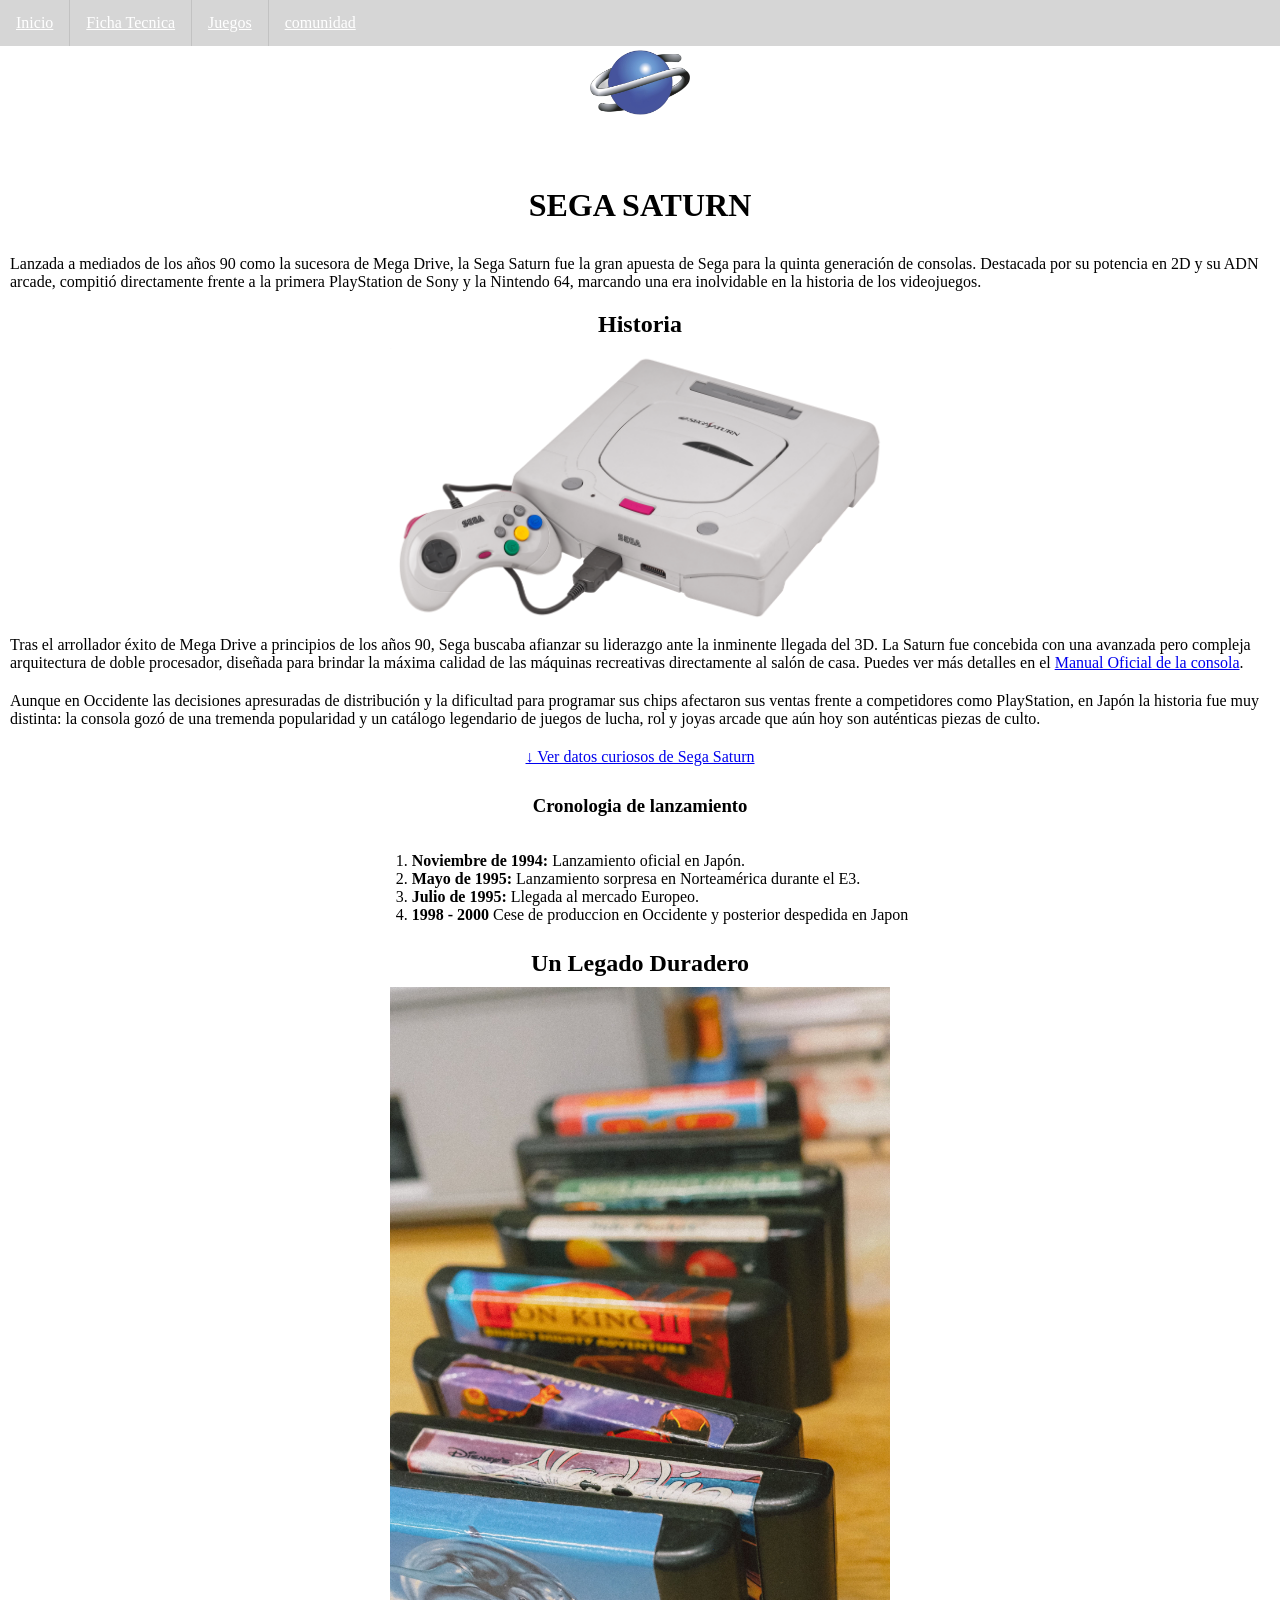
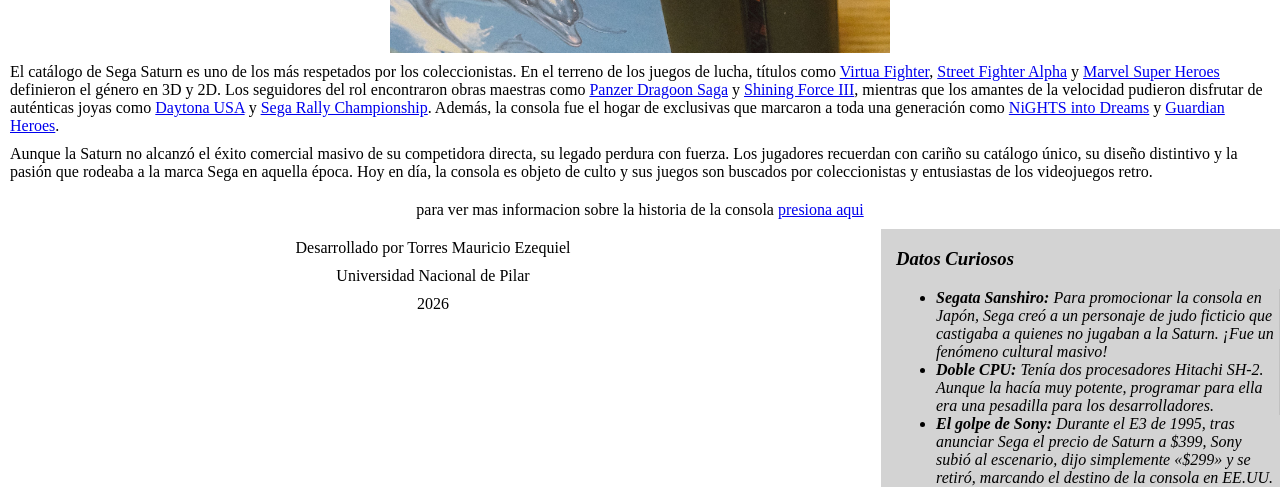
<file: EFA-Diseñi-web/EFA-Diseñi-web/index.html>
<!DOCTYPE html>
<html lang="es">

<head>
    <meta charset="UTF-8">
    <meta name="viewport" content="width=device-width, initial-scale=1.0">
    <link rel="stylesheet" href="./css/style.css">
    <title>Inicio</title>
</head>

<body class="container">
    <header class="cabecera">

        <figure>
            <img class="logo" src="./public/img/sega-saturn.jpg" alt="Logo Original de la sega saturn">
        </figure>

        <h1>SEGA SATURN</h1>
        <p class="historia">Lanzada a mediados de los años 90 como la sucesora de Mega Drive, la Sega Saturn fue la gran
            apuesta de Sega para la quinta generación de consolas. Destacada por su potencia en 2D y su ADN arcade,
            compitió directamente frente a la primera PlayStation de Sony y la Nintendo 64, marcando una era inolvidable
            en la historia de los videojuegos.</p>

        <nav>
            <ul class="nave">
                <li class="active"><a href="/index.html">Inicio</a></li>
                <li><a href="/ficha-tecnica.html">Ficha Tecnica</a></li>
                <li><a href="/juegos.html">Juegos</a></li>
                <li><a href="/comunidad.html">comunidad</a></li>
            </ul>
        </nav>

    </header>
    <main>
        <section class="parrafo">
            <article>
                <h2>Historia</h2>
                <img class="sega-saturn" src="./public/img/8690bebc0ed39479d8a919c6ed00f1a7.png"
                    alt="Consola Sega Saturn">
                <p>Tras el arrollador éxito de Mega Drive a principios de los años 90, Sega buscaba afianzar su
                    liderazgo ante la inminente llegada del 3D. La Saturn fue concebida con una avanzada pero
                    compleja arquitectura de doble procesador, diseñada para brindar la máxima calidad de las
                    máquinas recreativas directamente al salón de casa. Puedes ver más detalles en el <a
                        href="/ficha-tecnica.html#manual-usuario">Manual Oficial de la consola</a>.</p>
                <p>Aunque en Occidente las decisiones apresuradas de distribución y la dificultad para programar sus
                    chips afectaron sus ventas frente a competidores como PlayStation, en Japón la historia fue muy
                    distinta: la consola gozó de una tremenda popularidad y un catálogo legendario de juegos de
                    lucha, rol y joyas arcade que aún hoy son auténticas piezas de culto.</p>
                <p><a href="#curiosidades">↓ Ver datos curiosos de Sega Saturn</a></p>
                <h3>Cronologia de lanzamiento</h3>
                <ol>
                    <li><strong>Noviembre de 1994:</strong> Lanzamiento oficial en Japón.</li>
                    <li><strong>Mayo de 1995:</strong> Lanzamiento sorpresa en Norteamérica durante el E3.</li>
                    <li><strong>Julio de 1995:</strong> Llegada al mercado Europeo.</li>
                    <li><strong>1998 - 2000</strong> Cese de produccion en Occidente y posterior despedida en Japon</li>

                </ol>
                <h2>Un Legado Duradero</h2>
                <img class="cartuchos" src="./public/img/pexels-johndetochka-9140592.jpg" alt="juegos de sega saturn">
                <div>
                    <p>El catálogo de Sega Saturn es uno de los más respetados por los coleccionistas. En el terreno de
                        los juegos de lucha, títulos como <a href="/juegos.html">Virtua Fighter</a>, <a
                            href="/juegos.html">Street Fighter Alpha</a> y <a href="/juegos.html">Marvel Super
                            Heroes</a> definieron el género en 3D y 2D. Los seguidores del rol encontraron obras
                        maestras como <a href="/juegos.html">Panzer Dragoon Saga</a> y <a href="/juegos.html">Shining
                            Force III</a>, mientras que los amantes de la velocidad pudieron disfrutar de auténticas
                        joyas como <a href="/juegos.html">Daytona USA</a> y <a href="/juegos.html">Sega Rally
                            Championship</a>. Además, la consola fue el hogar de exclusivas que marcaron a toda una
                        generación como <a href="/juegos.html">NiGHTS into Dreams</a> y <a href="/juegos.html">Guardian
                            Heroes</a>.</p>
                    <p>Aunque la Saturn no alcanzó el éxito comercial masivo de su competidora directa, su legado
                        perdura con fuerza. Los jugadores recuerdan con cariño su catálogo único, su diseño distintivo y
                        la pasión que rodeaba a la marca Sega en aquella época. Hoy en día, la consola es objeto de
                        culto y sus juegos son buscados por coleccionistas y entusiastas de los videojuegos retro.</p>
                </div>

                <p>para ver mas informacion sobre la historia de la consola <a
                        href="https://es.wikipedia.org/wiki/Sega_Saturn" target="_blank"
                        rel="noopener noreferrer">presiona aqui</a></p>
            </article>
        </section>
    </main>
    <aside id="curiosidades">
        <h3 class="curiosidades">Datos Curiosos</h3>
        <ul>
            <li><strong>Segata Sanshiro:</strong> Para promocionar la consola en Japón, Sega creó a un personaje de judo
                ficticio que castigaba a quienes no jugaban a la Saturn. ¡Fue un fenómeno cultural masivo!</li>
            <li><strong>Doble CPU:</strong> Tenía dos procesadores Hitachi SH-2. Aunque la hacía muy potente, programar
                para ella era una pesadilla para los desarrolladores.</li>
            <li><strong>El golpe de Sony:</strong> Durante el E3 de 1995, tras anunciar Sega el precio de Saturn a $399,
                Sony subió al escenario, dijo simplemente «$299» y se retiró, marcando el destino de la consola en
                EE.UU.</li>
        </ul>
    </aside>
    <footer class="footer">
        <div class="texto-footer">
            <p>Desarrollado por Torres Mauricio Ezequiel</p>
            <p>Universidad Nacional de Pilar</p>
            <p>2026</p>
        </div>

    </footer>
</body>



</html>
</file>
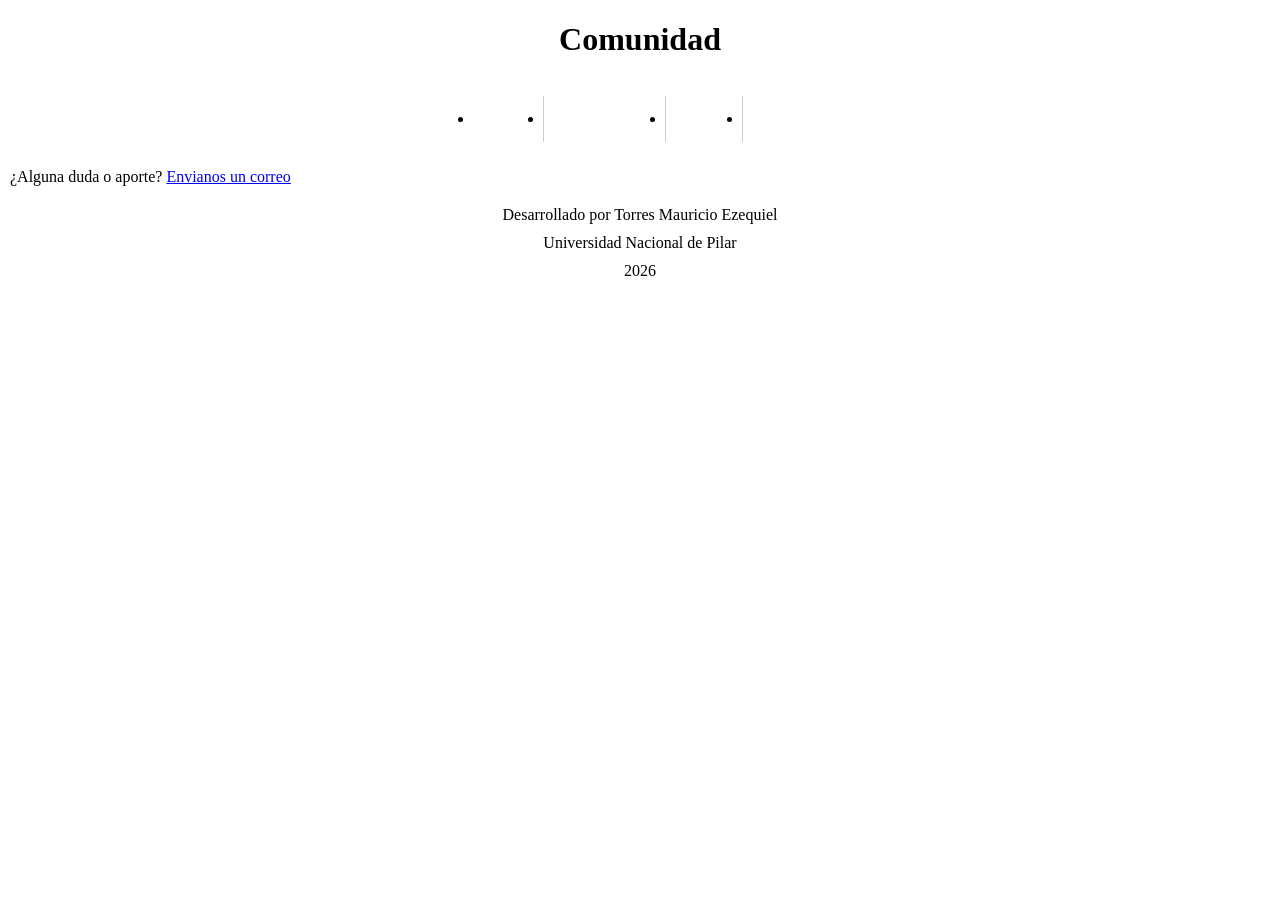
<file: EFA-Diseñi-web/EFA-Diseñi-web/comunidad.html>
<!DOCTYPE html>
<html lang="es">

<head>
    <meta charset="UTF-8">
    <meta name="viewport" content="width=device-width, initial-scale=1.0">
    <link rel="stylesheet" href="css/style.css">
    <title>Comunidad</title>
</head>

<body>
    <header class="cabecera">
        <h1>Comunidad</h1>
        <div class="lista">
            <nav>
                <ul>
                    <li><a href="/index.html">Inicio</a></li>
                    <li><a href="/ficha-tecnica.html">Ficha Tecnica</a></li>
                    <li><a href="/juegos.html">Juegos</a></li>
                    <li><a href="/comunidad.html">comunidad</a></li>
                </ul>
            </nav>
        </div>
    </header>

    <main>
        <p>
            ¿Alguna duda o aporte?
            <a href="mailto:[EMAIL_ADDRESS]?subject=Duda o Aporte sobre Sega Saturn">Envianos un correo</a>
        </p>
    </main>

    <footer class="footer">
        <div class="texto-footer">
            <p>Desarrollado por Torres Mauricio Ezequiel</p>
            <p>Universidad Nacional de Pilar</p>
            <p>2026</p>
        </div>
    </footer>
</body>

</html>
</file>
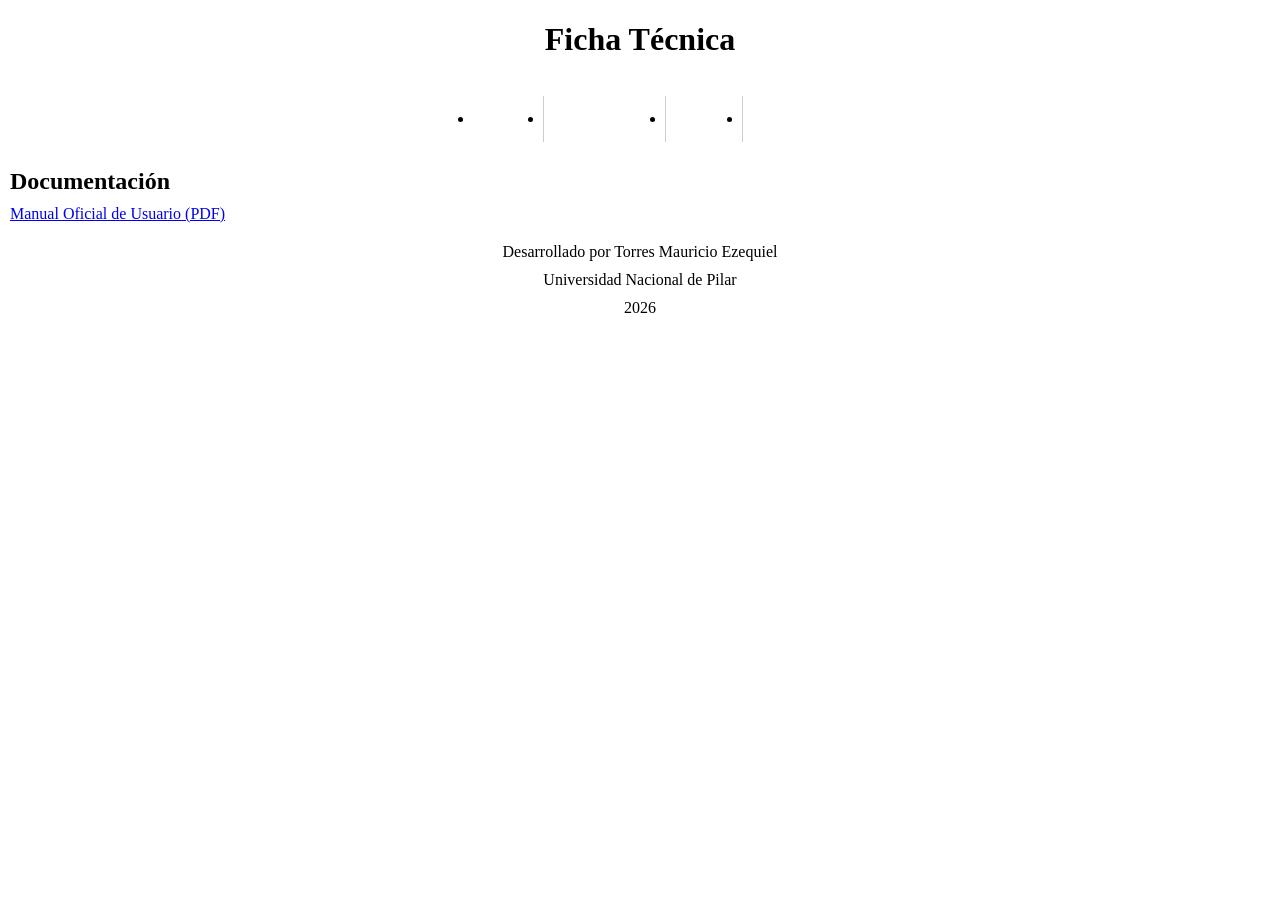
<file: EFA-Diseñi-web/EFA-Diseñi-web/ficha-tecnica.html>
<!DOCTYPE html>
<html lang="es">

<head>
    <meta charset="UTF-8">
    <meta name="viewport" content="width=device-width, initial-scale=1.0">
    <link rel="stylesheet" href="css/style.css">
    <title>Ficha Tecnica</title>
</head>

<body>
    <header class="cabecera">
        <h1>Ficha Técnica</h1>
        <div class="lista">
            <nav>
                <ul>
                    <li><a href="/index.html">Inicio</a></li>
                    <li><a href="/ficha-tecnica.html">Ficha Tecnica</a></li>
                    <li><a href="/juegos.html">Juegos</a></li>
                    <li><a href="/comunidad.html">comunidad</a></li>
                </ul>
            </nav>
        </div>
    </header>

    <main>
        <section id="manual-usuario">
            <h2>Documentación</h2>
            <p>
                <a href="/public/docs/3D Baseball (USA).pdf" target="_blank" rel="noopener noreferrer">Manual Oficial de Usuario (PDF)</a>
            </p>
        </section>
    </main>

    <footer class="footer">
        <div class="texto-footer">
            <p>Desarrollado por Torres Mauricio Ezequiel</p>
            <p>Universidad Nacional de Pilar</p>
            <p>2026</p>
        </div>
    </footer>
</body>

</html>
</file>
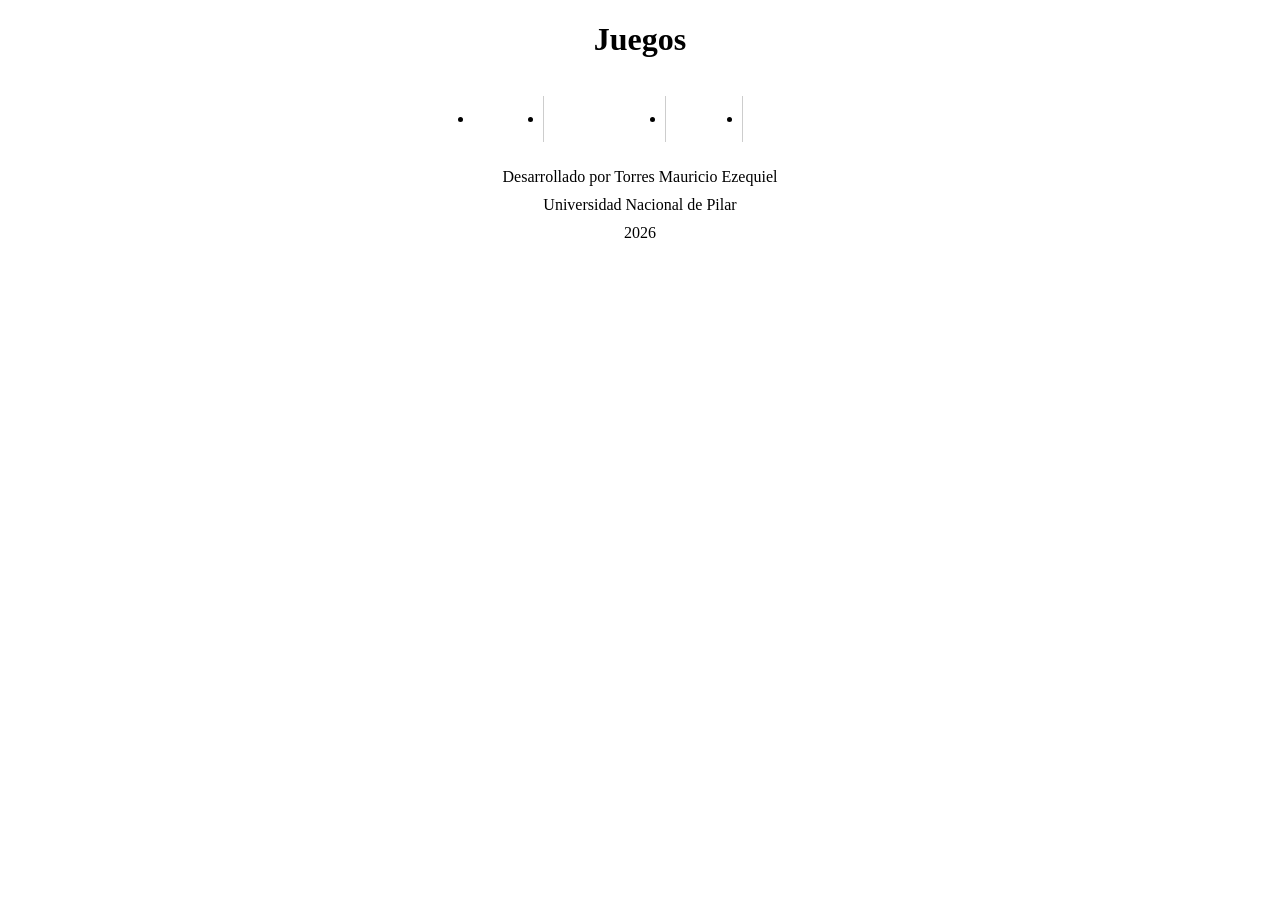
<file: EFA-Diseñi-web/EFA-Diseñi-web/juegos.html>
<!DOCTYPE html>
<html lang="es">

<head>
    <meta charset="UTF-8">
    <meta name="viewport" content="width=device-width, initial-scale=1.0">
    <link rel="stylesheet" href="css/style.css">
    <title>Juegos</title>
</head>

<body>
    <header class="cabecera">
        <h1>Juegos</h1>
        <div class="lista">
            <nav>
                <ul>
                    <li><a href="/index.html">Inicio</a></li>
                    <li><a href="/ficha-tecnica.html">Ficha Tecnica</a></li>
                    <li><a href="/juegos.html">Juegos</a></li>
                    <li><a href="/comunidad.html">comunidad</a></li>
                </ul>
            </nav>
        </div>
    </header>

    <main>

    </main>

    <footer class="footer">
        <div class="texto-footer">
            <p>Desarrollado por Torres Mauricio Ezequiel</p>
            <p>Universidad Nacional de Pilar</p>
            <p>2026</p>
        </div>
    </footer>
</body>

</html>
</file>
<file: EFA-Diseñi-web/EFA-Diseñi-web/css/style.css>
body{
    margin: 0;
    padding: 0;
}

h2, p{
    margin: 10px;
}

.conteiner {
    display: flex;
    flex-direction: column;
    justify-content: center;
    align-items: center;
    align-content: center;
}


figure{
    display: flex;
    flex-direction: column;
    justify-content: center;
    align-items: center; 
}

img{
    width: 50%;
    max-width: 200px;   
}

.sega-saturn, .cartuchos {
    max-width: 500px;
    height: auto;
}

header{
    display: flex;
    flex-direction: column;
    justify-content: center;
    align-items: center;
    align-content: center;
}

nav{
    display: flex;
    flex-direction: row;
    justify-content: center;
    align-items: center;
}

.nave{
    position: fixed;
    top: 0;
    width: 100%;
    list-style-type: none;
    margin: 0;
    padding: 0;
    overflow: hidden;
    background-color: #3333;
}

ul li {
    float: left;
    border-right: 1px solid #bbbb;
}

ul li a{
    display: block;
    color: white;
    text-align: center;
    padding: 14px 16px;
    text-align: none;
}

ul li a:hover:not(.active){
    background-color: #000000;
}

ul li:last-child{
    border-right: none;
}

article{
    display: flex;
    flex-direction: column;
    justify-content: center;
    align-items: center;
    align-content: center;
}

aside {
  width: 30%;
  padding-left: 15px;
  margin-left: 15px;
  float: right;
  font-style: italic;
  background-color: lightgray;
}

footer{
    display: flex;
    flex-direction: column;
    justify-content: center;
    align-items: center;
    align-content: center;
    text-align: center;
}
</file>
